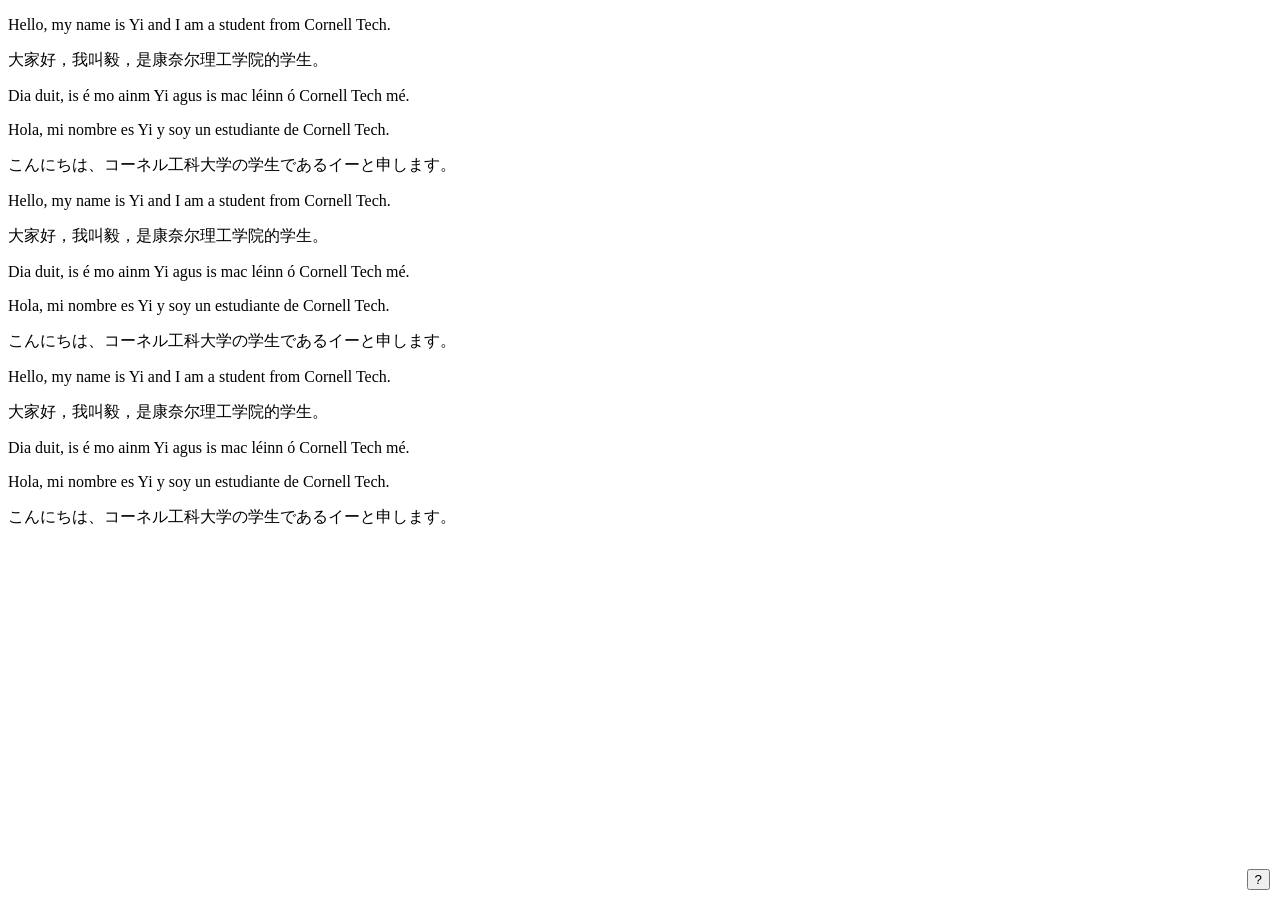
<file: Try_antd/home.html>
<!DOCTYPE html>
<html lang="en">
  <head>
    <meta charset="UTF-8" />
    <meta name="viewport" content="width=device-width, initial-scale=1.0" />
    <title>Report Function</title>
    <style>
      .fixed-btn {
        position: fixed;
        bottom: 10px;
        right: 10px;
      }
      .report-box {
        position: fixed;
        top: 50%;
        right: 20px;
        transform: translateY(-50%);
        display: none;
      }
    </style>
  </head>
  <body>
    <div class="content">
      <p>Hello, my name is Yi and I am a student from Cornell Tech.</p>
      <p>大家好，我叫毅，是康奈尔理工学院的学生。</p>
      <p>Dia duit, is é mo ainm Yi agus is mac léinn ó Cornell Tech mé.</p>
      <p>Hola, mi nombre es Yi y soy un estudiante de Cornell Tech.</p>
      <p>こんにちは、コーネル工科大学の学生であるイーと申します。</p>
      <p>Hello, my name is Yi and I am a student from Cornell Tech.</p>
      <p>大家好，我叫毅，是康奈尔理工学院的学生。</p>
      <p>Dia duit, is é mo ainm Yi agus is mac léinn ó Cornell Tech mé.</p>
      <p>Hola, mi nombre es Yi y soy un estudiante de Cornell Tech.</p>
      <p>こんにちは、コーネル工科大学の学生であるイーと申します。</p>
      <p>Hello, my name is Yi and I am a student from Cornell Tech.</p>
      <p>大家好，我叫毅，是康奈尔理工学院的学生。</p>
      <p>Dia duit, is é mo ainm Yi agus is mac léinn ó Cornell Tech mé.</p>
      <p>Hola, mi nombre es Yi y soy un estudiante de Cornell Tech.</p>
      <p>こんにちは、コーネル工科大学の学生であるイーと申します。</p>
    </div>
    <button id="report-btn" class="report-btn fixed-btn">?</button>

    <script type="module" src="test.js"></script>
  </body>
</html>
</file>
